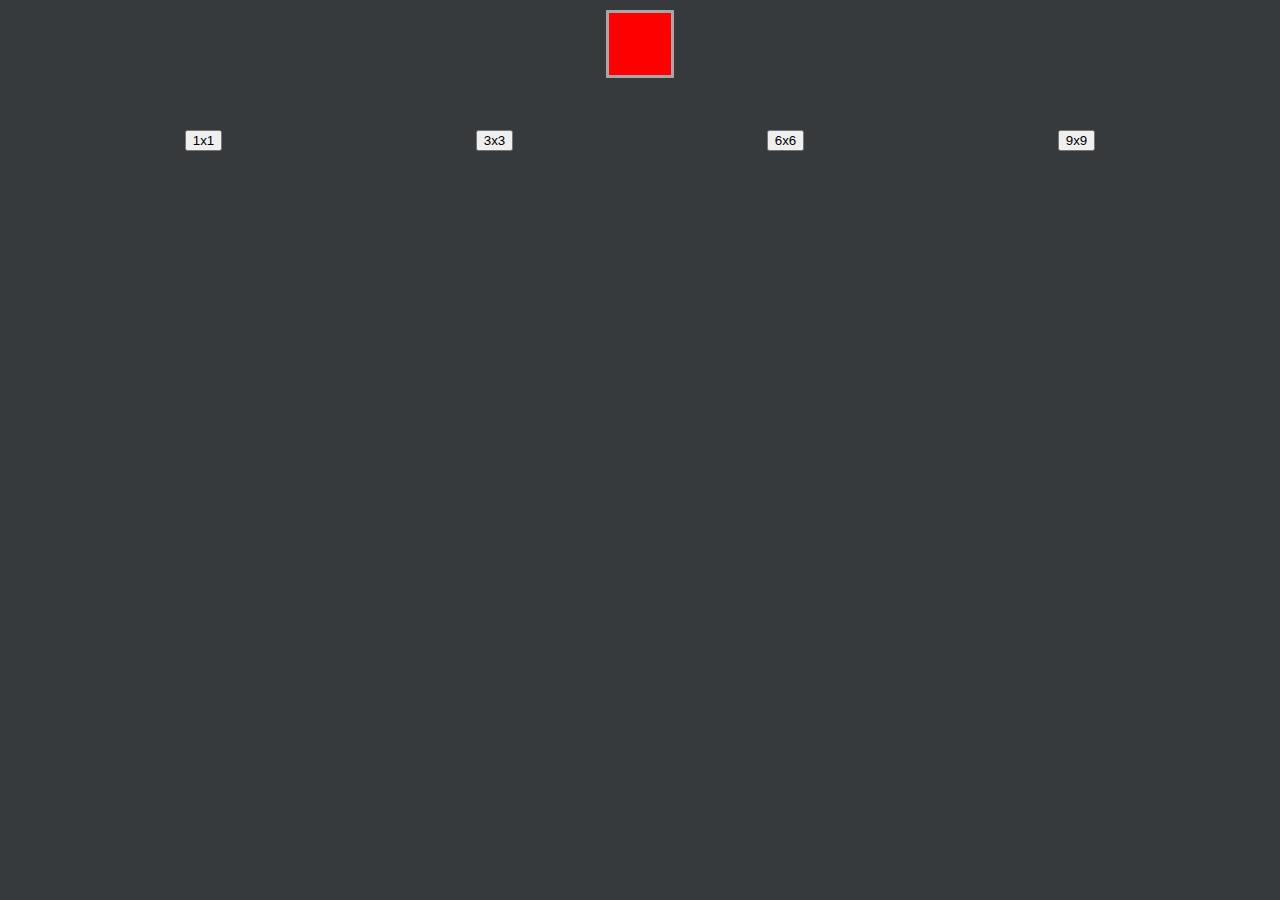
<file: les3/index.html>
<!DOCTYPE html>
<html lang="en">
<head>
    <meta charset="UTF-8">
    <meta http-equiv="X-UA-Compatible" content="IE=edge">
    <meta name="viewport" content="width=device-width, initial-scale=1.0">
    <title>Document</title>
    <link rel="stylesheet" href="style.css">
    
</head>
<body>
    <table id="table">
    </table>
<div id="buttons">
    <button  onclick="one()">1x1</button>
    <button  onclick="three()">3x3</button>
    <button  onclick="six()">6x6</button>
    <button  onclick="nine()">9x9</button>
    
</div>

</body>
<script src="script.js"></script>
</html>
</file>
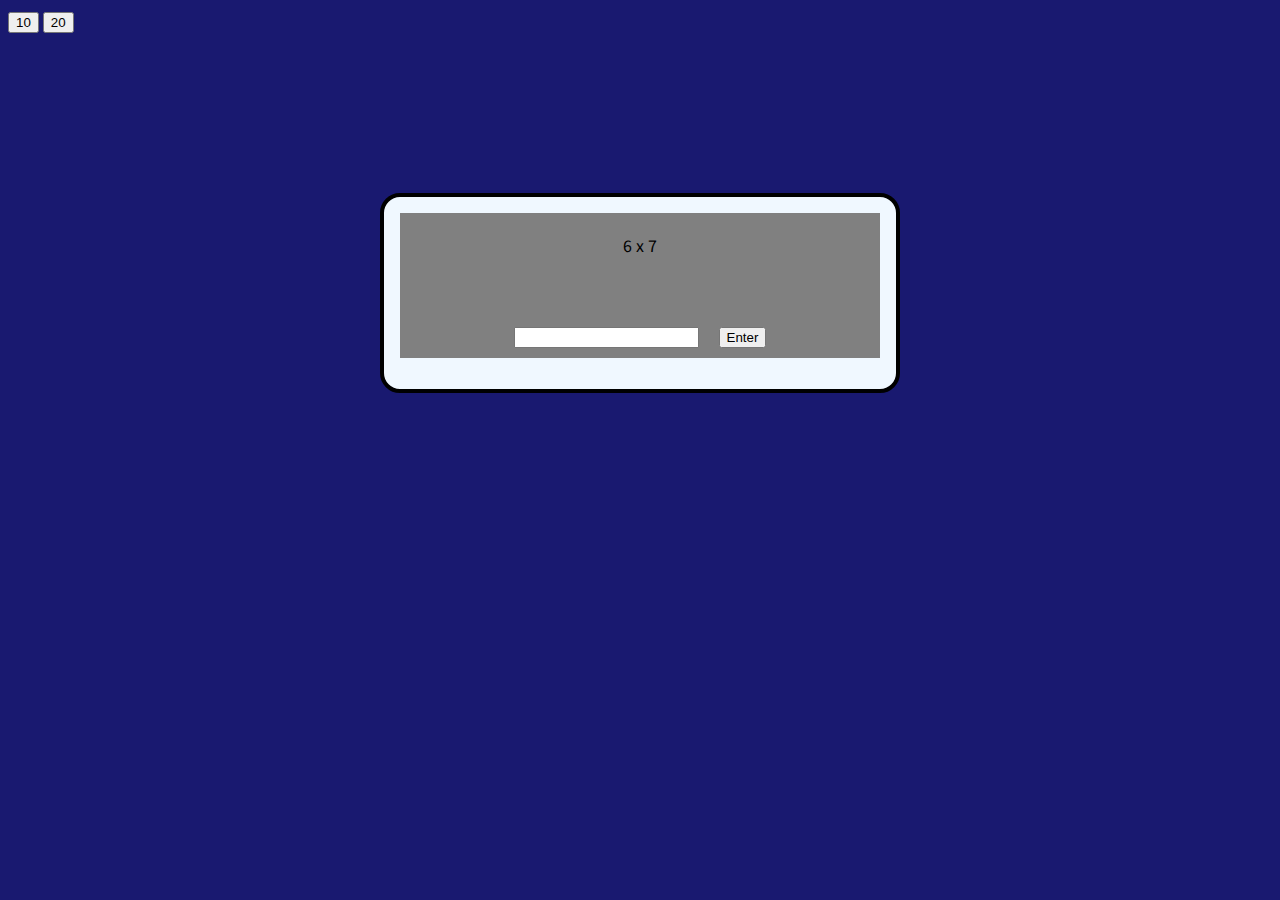
<file: les4/index.html>
<!DOCTYPE html>
<html lang="en">
<head>
    <meta charset="UTF-8">
    <meta name="viewport" content="width=device-width, initial-scale=1.0">
    <title>Les 4</title>
    <link rel="stylesheet" href="style.css">
    <link rel="preconnect" href="https://fonts.gstatic.com">
    <link href="https://fonts.googleapis.com/css2?family=Noto+Sans+JP:wght@100&display=swap" rel="stylesheet">
</head>
<body>
    <!-- <h1>Hallo</h1> -->
    <div = buttons>
        <button id="tafel10">10</button>
        <button id="tafel20" onclick="tafel20()">20</button>
    </div>   
    <div id="container">
        <div id="opgaveblad">
            <div>Opgave:</div>
            <div id="opgave"></div>
        </div>
        <div id="antwoordenblad">
            <input type="text" id="input1">
            <input type="button" value="Enter" id="execButton">
        </div>
    </div>
    <script src="script.js"></script>
</body>
</html>
</file>
<file: les3/style.css>
body {
    background-color: rgb(55, 58, 61);
}

#table{
    display: flex;
    justify-content: center; 
}

#buttons{
    display: flex;
    justify-content: space-around;
    margin: 50px;
}

.block {
    background-color: red;
    height: 60px;
    width: 60px;
    border: rgb(167, 166, 166) 3px solid;
}

td:hover{
    cursor: pointer;
}
</file>
<file: les4/style.css>
body{
    background-color: midnightblue;
    font-family: 'Noto Sans JP', sans-serif;
}

#container{
    width: 30em;
    height: 10em;
    margin: auto;
    margin-top: 10em;
    border-radius: 20px;
    padding: 1em;
    border: black 4px solid;
    background: aliceblue;
}

#opgaveblad{
    background: gray;
    text-align: center;
    height: 4em;
    padding: 20px;
}

#antwoordenblad{
    background: gray;
    color: white;
    display: flex;
    justify-content: center;
    
}
#input1{
    margin: 10px;
}

#execButton{
    margin: 10px;
}
</file>
